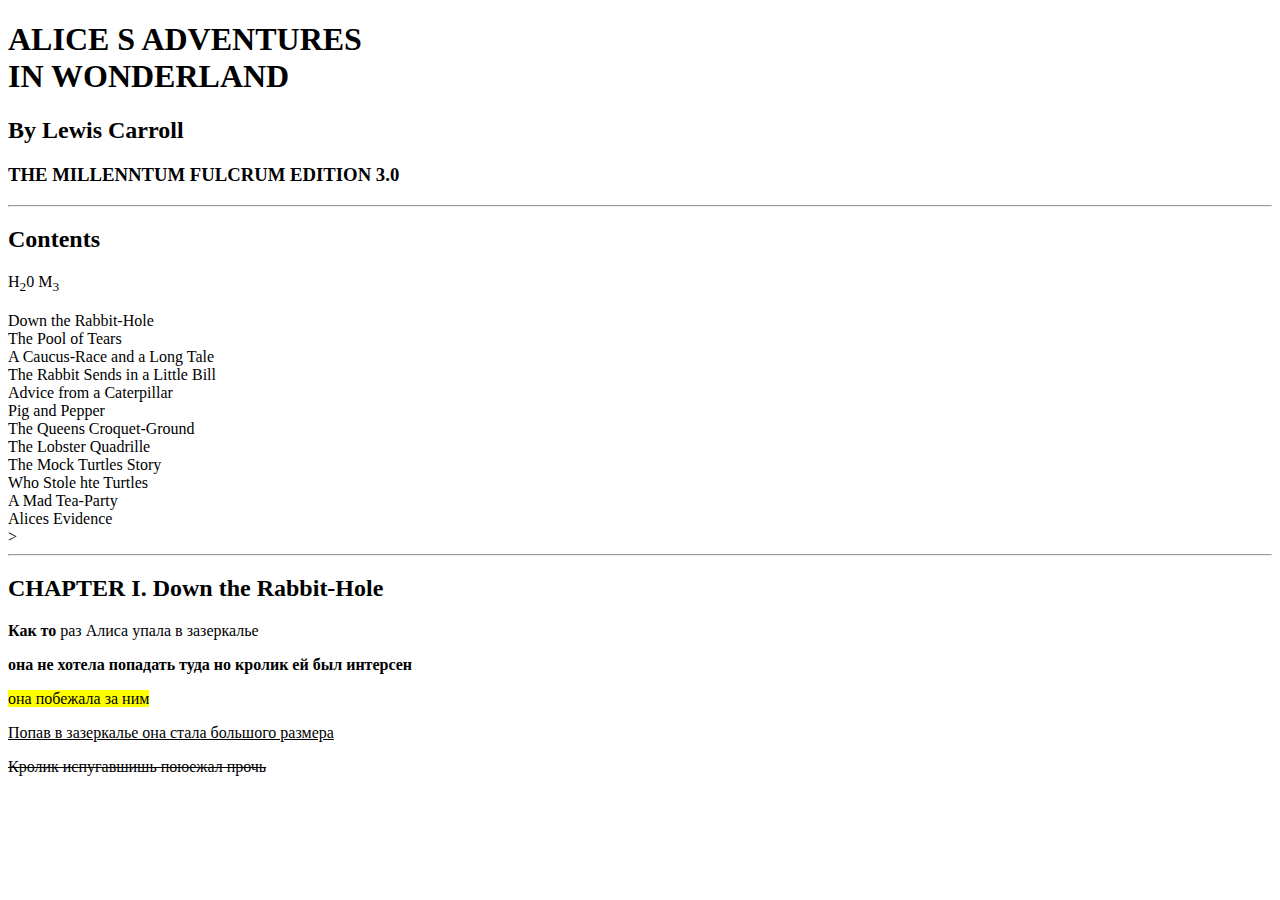
<file: src/yana.html>
<!DOCTYPE html>
<html lang="en">
<head>
    <meta charset="UTF-8">
    <meta http-equiv="X-UA-Compatible" content="IE=edge">
    <meta name="viewport" content="width=device-width, initial-scale=1.0">
    <title>Hello</title>
    <link rel="styleheet" href="css/style.css"> 
</head>
<body>
<h1>ALICE S ADVENTURES <br> IN WONDERLAND</h1>
<h2>By Lewis Carroll</h2>
<h3>THE MILLENNTUM FULCRUM EDITION 3.0</h3>
 <hr>
    <h2> Contents</h2>
 
H<sub>2</sub>0
M<sub>3</sub>
<nav</nav><ol type="I" start="3"></ol>
<li>Down the Rabbit-Hole</li>
<li>The Pool of Tears</li>
<li>A Caucus-Race and a Long Tale </li>
<li>The Rabbit Sends in a Little Bill</li>
<li>Advice from a Caterpillar</li>
<li>Pig and Pepper</li>
<li>The Queens Croquet-Ground</li>
<li>The Lobster Quadrille</li>
<li>The Mock Turtles Story</li>
<li>Who Stole hte Turtles</li>
<li>A Mad Tea-Party</li>
<li>Alices Evidence</li>

</ol>></nav>
 <hr>
<h2> CHAPTER I. Down the Rabbit-Hole</h2>
  <p><b>Как то </b>  раз Алиса упала в зазеркалье</p>
<p><strong>она не хотела попадать туда но кролик ей был интерсен</strong></p>
<p><mark>она побежала за ним</mark></p>
<P><u>Попав в зазеркалье она стала большого размера</u></P>
<p><s>Кролик испугавшишь поюежал прочь</s></p>

<div>

<a href=""


</div>








<header></header> <!шапка сайта>
<nav></nav>  <!навигационное меню>
<article></article>  <!оформление записи в блоге>
<section></section>   <! секции на сайте>
<aside></aside>      <!боковая колонка с информауией>
<main></main>    <! основое содержание документа>
<address></address> <! адрес>
<footer></footer>   
<wbr> <!перенос строки>
<time></time> <! время>



</body>
</html>
</file>
<file: src/css/style.css>
body {
 background-color: blue;
}
</file>
